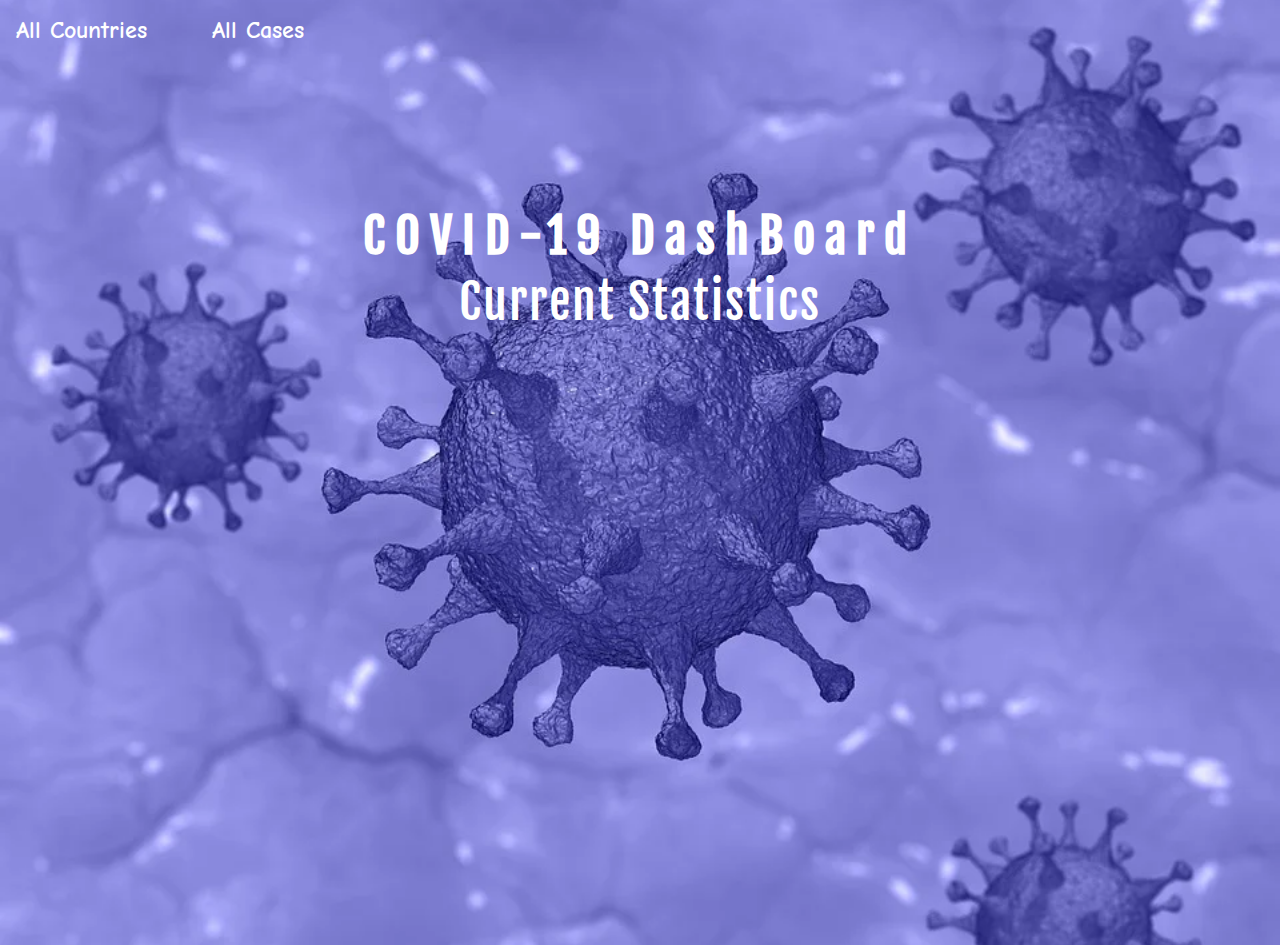
<file: index.html>
<!DOCTYPE html>
<html lang="en">
<head>
    <meta charset="UTF-8">
    <meta name="viewport" content="width=device-width, initial-scale=1.0">
    <title>Covid -19. Statistics Application</title>
    <link rel="stylesheet" href="https://use.fontawesome.com/releases/v5.6.3/css/all.css" integrity="sha384-UHRtZLI+pbxtHCWp1t77Bi1L4ZtiqrqD80Kn4Z8NTSRyMA2Fd33n5dQ8lWUE00s/" crossorigin="anonymous">
    <link rel="stylesheet" type="text/css" href="./boots/css/bootstrap.min.css"/>
    <link rel="stylesheet" type="text/css" href="./boots/css/custom.css"/>
</head>
<body>
<section class="container-fluid" id="mapDiv">
         <div class="row">
            <div class="col-sm-4 col-md-3 mt-3">
                <div class="row allCountries_allCases">
                <!-- <div class="col-xs-6 col-sm-6 col-md-6"> -->
                    <h4 class="text-white pl-3">All Countries</h4> 
                <!-- </div> -->
              
                <!-- <div class="col-xs-6 col-sm-6 col-md-6"> -->
                    <h4 class="text-white allCases pr-3">All Cases</h4> 
                <!-- </div> -->
                </div>
               
                <div id="countryStatsDiv">

                </div>
            </div>
               
               <div class="col-sm-4 col-md-6 coDivDashBord">
                     
    <h2 class="text-white text-center coDivDashBordtxt">COVID-19 DashBoard</h2>
     
    <h5 class="text-white text-center coDivDashBordtxtScnd">Current Statistics</h5>
    <section class="container">
        <div class="row text-center">
            <div class="col-md-2"></div>
            <div class="col-md-8">
                <div class="col-md-12"  id="eachCountryTotalStats">
                    <h1 class="text-white"></h1>
             </div>
            </div>
            <div class="col-md-2"></div>
   
        </div>
     
    </section>
               </div>
               <div id="" class="col-sm-4 col-md-3 mt-4">
                   <div class=" row">
                         <div class="col-md-12" id="globalStatsDiv"></div>
                         <div class="col-md-12" id="nigeriaStatsDiv"></div>
                        
                   </div>
               
              </div>
</section>
  




   
    













    <script src="./boots/js/jquery.js"></script>
    <script src="./boots/js/bootstrap.min.js"></script>
    <script src="./boots/js/index.js"></script>
</body>
</html>
</file>
<file: boots/css/custom.css>
@import url('https://fonts.googleapis.com/css2?family=Comic+Neue:wght@300;400&display=swap');
@import url('https://fonts.googleapis.com/css2?family=Comic+Neue:wght@300;400&family=Fjalla+One&display=swap');

body{
    font-family: 'Comic Neue', cursive;
}
#mapDiv{
    background-image: url(/img/covid-19-4922384_960_720.webp);
    background-size: cover;
background-position: center;
    
}


td{
    font-weight: bold;
}
h4{
    font-weight: bolder;
}
.coDivDashBord{
  padding-top: 13rem;
}

.coDivDashBordtxt{
  font-size: 3rem;
  font-weight: 900;
  font-family: 'Fjalla One', sans-serif;
  letter-spacing: 10px;
}
.coDivDashBordtxtScnd{
    font-size: 3rem;
    font-weight: 500;
    font-family: 'Fjalla One', sans-serif; 
    letter-spacing: 2px;
}


#countryStatsDiv{
    height: 100vh;
    overflow: auto;
}
/* .allCountries_allCases{
    display: flex;
} */

.allCountries_allCases{
    display: flex;
    justify-content: space-between;
}
h4{
    margin:0;
    padding: 0;
}
tr{
    display: flex;
    justify-content: space-between;
    /* background-color: rgb(85, 102, 163); */
}
tr:hover{
    cursor: pointer;
}
.data-perCountry{
    margin-left: -1rem;
}

.table{
  margin-bottom: 7px;
}


/* width */
::-webkit-scrollbar {
    width: 20px;
    background-color: aliceblue;
  }
  
  /* Track */
  ::-webkit-scrollbar-track {
    box-shadow: inset 0 0 5px grey; 
    border-radius: 10px;
   
  }
   
  /* Handle */
  ::-webkit-scrollbar-thumb {
    
    background-color: rgb(132, 159, 250);
    border-radius: 8px;
    height: 70px;
    cursor: pointer;
  }
  
  /* Handle on hover */
  ::-webkit-scrollbar-thumb:hover {
    background-color: rgb(70, 110, 241);
    cursor: pointer;
  }



  @media only screen and (max-width:860px){
     #countryStatsDiv{
       height: 300px;
     }
  }
</file>
